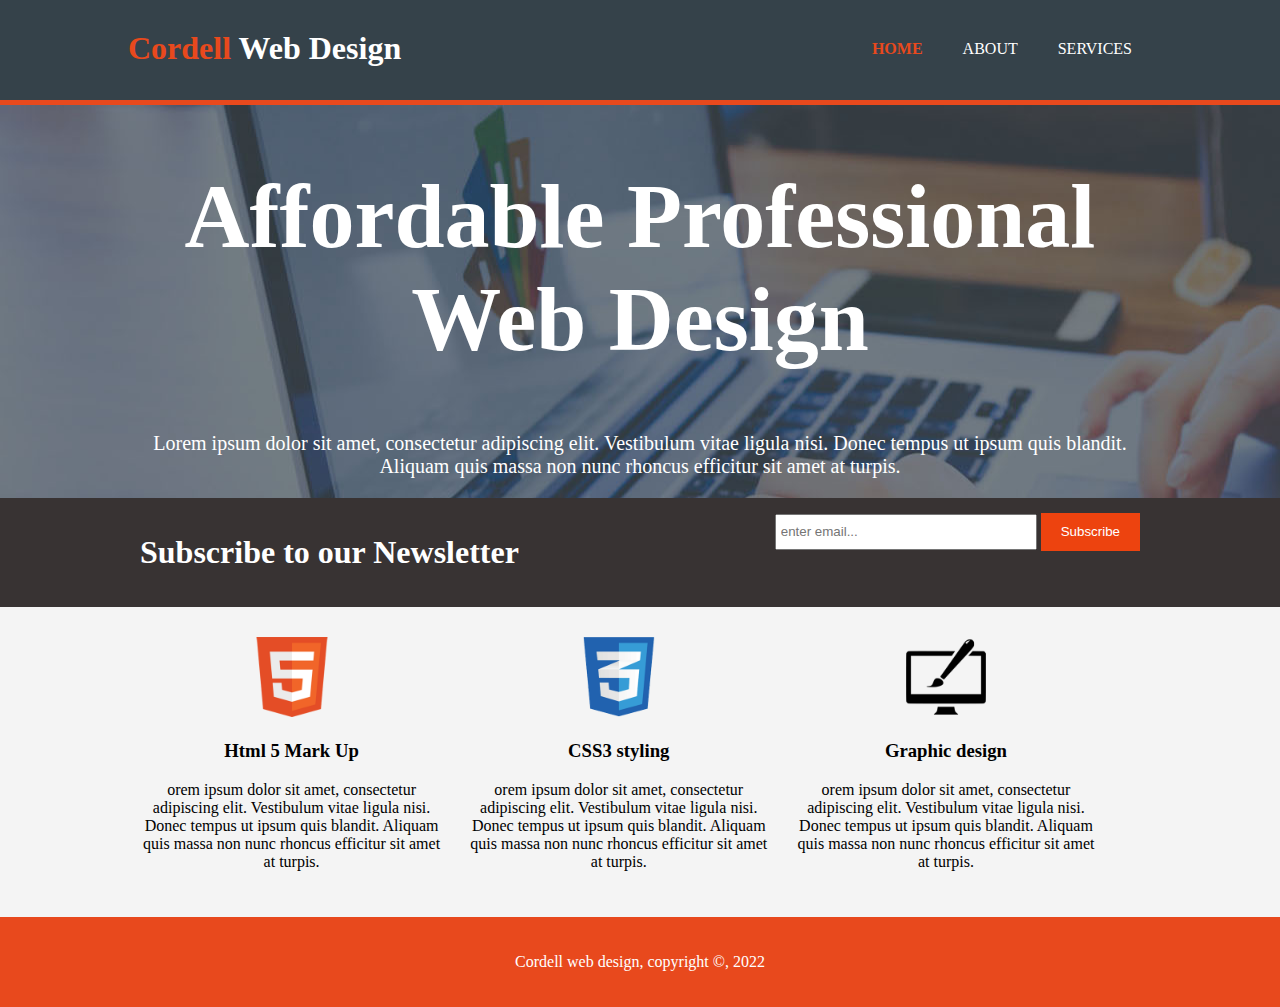
<file: index.html>
<!DOCTYPE html>
<html>
<head>
<meta charset="utf-8">
<meta name="viewport" content="width=device-width">
	<title>Cordell Web Design | Welcome</title>
	<link rel="stylesheet" type="text/css" href="style.css">
</head>
<body>
	<header>
		<div class = "container">
			<div id="branding">
			<h1><span class="highlight">Cordell</span> Web Design</h1>
			</div>
			<nav>
				<ul>
					<li class="current"><a href="index.html">Home</a></li>
					<li><a href="about.html">About </a></li>
					<li><a href="services.html">Services</a></li>
				</ul>
			</nav>
		</div>
	</header>
	<section id="showcase">
		<div class="container">
			<h1>Affordable Professional Web Design</h1>
			<p>Lorem ipsum dolor sit amet, consectetur adipiscing elit. Vestibulum vitae ligula nisi. Donec tempus ut ipsum quis blandit. Aliquam quis massa non nunc rhoncus efficitur sit amet at turpis.</p>
		</div>
	</section>
	<section id="newsletter">
		<div class="container">
			<h1>Subscribe to our Newsletter</h1>
			<form>
				<input type="email" placeholder="enter email...">
				<button type="submit" class="button_1">Subscribe</button>
			</form>
		</div>
	</section>
	<section id="boxes">
		<div class="container">
			<div class="box">
			<img src="img/logo_html.png">
				<h3>Html 5 Mark Up</h3>
				<p>orem ipsum dolor sit amet, consectetur adipiscing elit. Vestibulum vitae ligula nisi. Donec tempus ut ipsum quis blandit. Aliquam quis massa non nunc rhoncus efficitur sit amet at turpis.</p>
			</div>
			<div class="box">
				<img src="img/logo_css.png">
				<h3>CSS3 styling</h3>
				<p>orem ipsum dolor sit amet, consectetur adipiscing elit. Vestibulum vitae ligula nisi. Donec tempus ut ipsum quis blandit. Aliquam quis massa non nunc rhoncus efficitur sit amet at turpis.</p>
			</div>
			<div class="box">
				<img src="img/logo_brush.png">
				<h3>Graphic design</h3>
				<p>orem ipsum dolor sit amet, consectetur adipiscing elit. Vestibulum vitae ligula nisi. Donec tempus ut ipsum quis blandit. Aliquam quis massa non nunc rhoncus efficitur sit amet at turpis.</p>
			</div>
		</div>
	</section>
	<footer>
		<p>
			Cordell web design, copyright &copy, 2022
		</p>
	</footer>
</body>
</html>
</file>
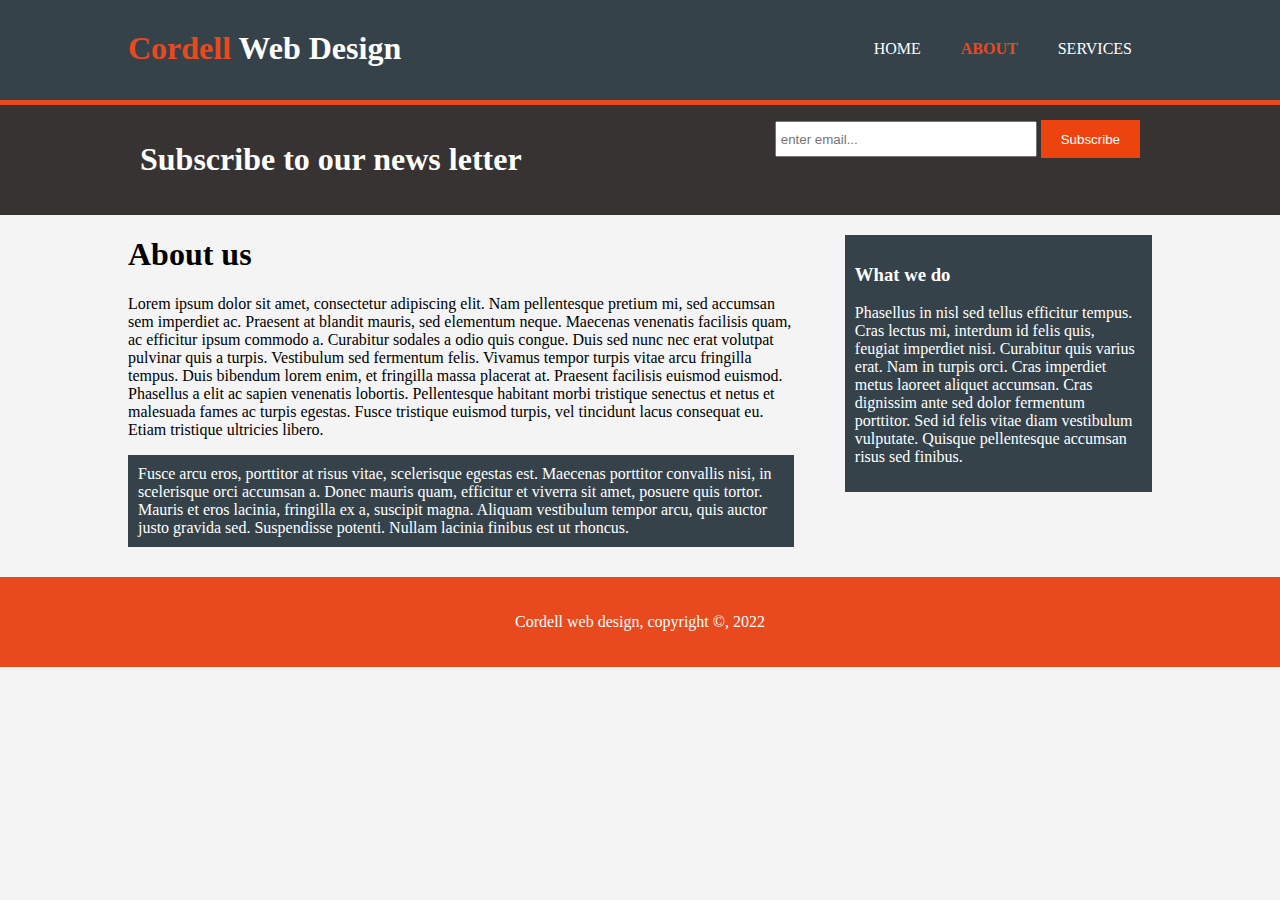
<file: about.html>
<!DOCTYPE html>
<html>
<head>
<meta charset="utf-8">
<meta name="viewport" content="width=device-width">
	<title>Cordell Web Design | About</title>
	<link rel="stylesheet" type="text/css" href="style.css">
</head>
<body>
	<header>
		<div class = "container">
			<div id="branding">
			<h1><span class="highlight">Cordell</span> Web Design</h1>
			</div>
			<nav>
				<ul>
					<li><a href="index.html">Home</a></li>
					<li class="current"><a href="about.html">About </a></li>
					<li><a href="services.html">Services</a></li>
				</ul>
			</nav>
		</div>
	</header>
	<section id="newsletter">
		<div class="container">
			<h1>Subscribe to our news letter</h1>
			<form>
				<input type="email" placeholder="enter email...">
				<button type="submit" class="button_1">Subscribe</button>
			</form>
		</div>
	</section>
	<section id="main">
		<div class="container">
			<article id="main-col">
				<h1 class="page-title"> About us</h1>
				<p>Lorem ipsum dolor sit amet, consectetur adipiscing elit. Nam pellentesque pretium mi, sed accumsan sem imperdiet ac. Praesent at blandit mauris, sed elementum neque. Maecenas venenatis facilisis quam, ac efficitur ipsum commodo a. Curabitur sodales a odio quis congue. Duis sed nunc nec erat volutpat pulvinar quis a turpis. Vestibulum sed fermentum felis. Vivamus tempor turpis vitae arcu fringilla tempus. Duis bibendum lorem enim, et fringilla massa placerat at. Praesent facilisis euismod euismod. Phasellus a elit ac sapien venenatis lobortis. Pellentesque habitant morbi tristique senectus et netus et malesuada fames ac turpis egestas. Fusce tristique euismod turpis, vel tincidunt lacus consequat eu. Etiam tristique ultricies libero.
				</p>
				<p class="dark">Fusce arcu eros, porttitor at risus vitae, scelerisque egestas est. Maecenas porttitor convallis nisi, in scelerisque orci accumsan a. Donec mauris quam, efficitur et viverra sit amet, posuere quis tortor. Mauris et eros lacinia, fringilla ex a, suscipit magna. Aliquam vestibulum tempor arcu, quis auctor justo gravida sed. Suspendisse potenti. Nullam lacinia finibus est ut rhoncus.</p>
			</article>
			<aside id="sidebar">
				<div class="dark">
					<h3>What we do</h3>
					<p>Phasellus in nisl sed tellus efficitur tempus. Cras lectus mi, interdum id felis quis, feugiat imperdiet nisi. Curabitur quis varius erat. Nam in turpis orci. Cras imperdiet metus laoreet aliquet accumsan. Cras dignissim ante sed dolor fermentum porttitor. Sed id felis vitae diam vestibulum vulputate. Quisque pellentesque accumsan risus sed finibus.</p>
				</div>
			</aside>
			</div>
		</div>
	</section>
	<footer>
		<p>
			Cordell web design, copyright &copy, 2022
		</p>
	</footer>
</body>
</html>
</file>
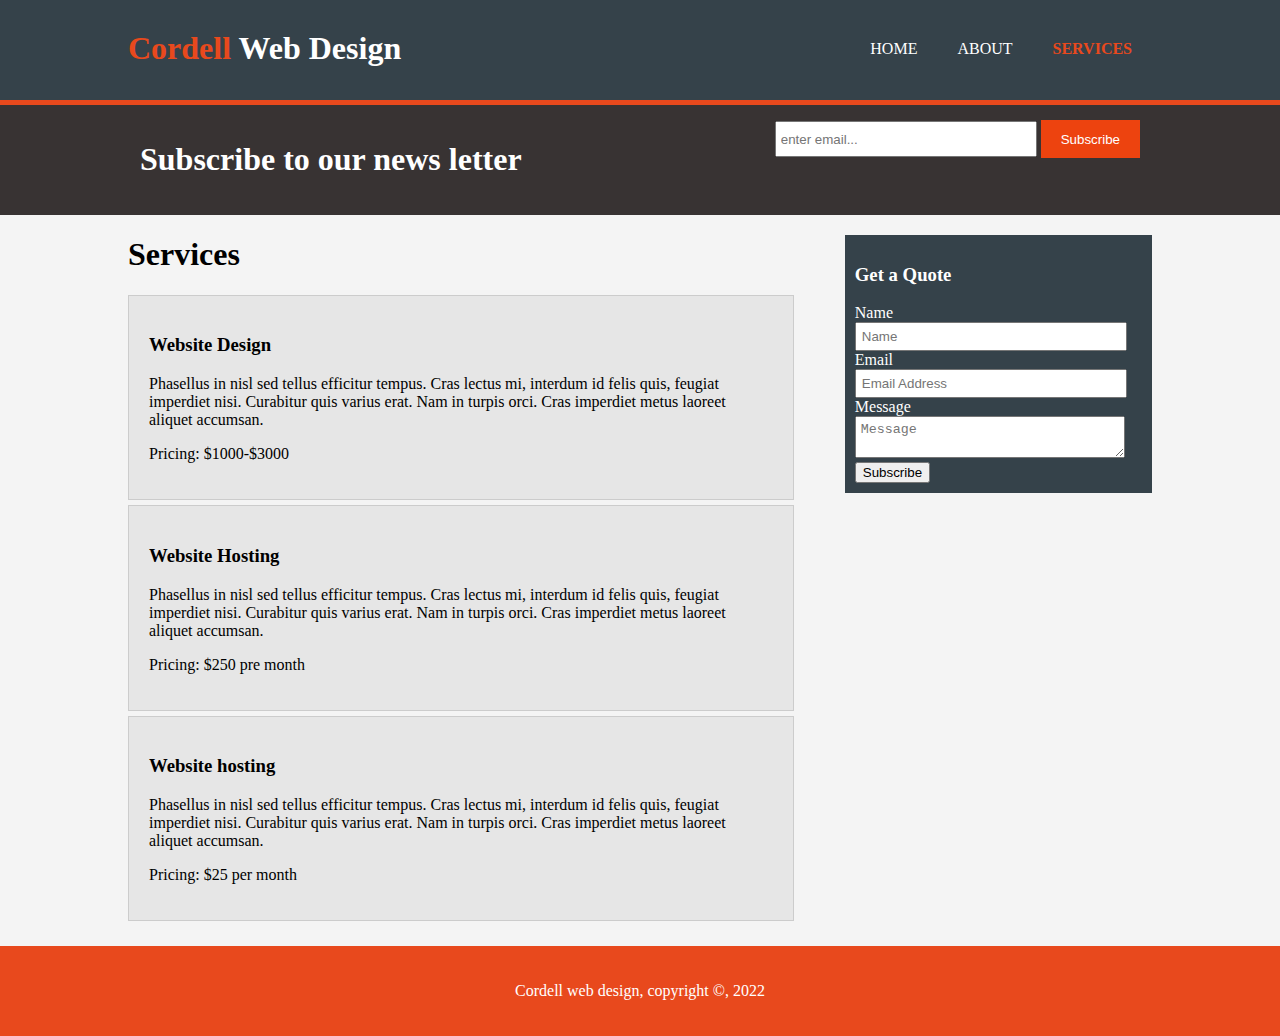
<file: services.html>
<!DOCTYPE html>
<html>
<head>
<meta charset="utf-8">
<meta name="viewport" content="width=device-width">
	<title>Cordell Web Design | Services</title>
	<link rel="stylesheet" type="text/css" href="style.css">
</head>
<body>
	<header>
		<div class = "container">
			<div id="branding">
			<h1><span class="highlight">Cordell</span> Web Design</h1>
			</div>
			<nav>
				<ul>
					<li><a href="index.html">Home</a></li>
					<li><a href="about.html">About </a></li>
					<li class="current"><a href="services.html">Services</a></li>
				</ul>
			</nav>
		</div>
	</header>
	<section id="newsletter">
		<div class="container">
			<h1>Subscribe to our news letter</h1>
			<form>
				<input type="email" placeholder="enter email...">
				<button type="submit" class="button_1">Subscribe</button>
			</form>
		</div>
	</section>
	<section id="main">
		<div class="container">
			<article id="main-col">
				<h1 class="page-title"> Services</h1>
					<ul id="services">
						<li>
							<h3>Website Design</h3>
							<P>Phasellus in nisl sed tellus efficitur tempus. Cras lectus mi, interdum id felis quis, feugiat imperdiet nisi. Curabitur quis varius erat. Nam in turpis orci. Cras imperdiet metus laoreet aliquet accumsan. </P>
							<p>Pricing: $1000-$3000</p>
						</li>
						<li>
							<h3>Website Hosting</h3>
							<P>Phasellus in nisl sed tellus efficitur tempus. Cras lectus mi, interdum id felis quis, feugiat imperdiet nisi. Curabitur quis varius erat. Nam in turpis orci. Cras imperdiet metus laoreet aliquet accumsan. </P>
							<p>Pricing: $250 pre month</p>
						</li>
						<li>
							<h3>Website hosting</h3>
							<P>Phasellus in nisl sed tellus efficitur tempus. Cras lectus mi, interdum id felis quis, feugiat imperdiet nisi. Curabitur quis varius erat. Nam in turpis orci. Cras imperdiet metus laoreet aliquet accumsan. </P>
							<p>Pricing: $25 per month</p>
						</li>
					</ul>
			</article>
			<aside id="sidebar">
				<div class="dark">
					<h3>Get a Quote</h3>
					<form class="quote">
						<div>
							<label> Name </label><br>
							<input type="text" placeholder="Name">
						</div>
						<div>
							<label>Email</label><br>
							<input type="email" placeholder="Email Address">
						</div>
						<div>
							<label>Message</label><br>
							<textarea placeholder="Message"></textarea>
						</div>
						<button lass="button_1">Subscribe</button>
					</form>
				</div>
			</aside>
		</div>
	</section>
	<footer>
		<p>
			Cordell web design, copyright &copy, 2022
		</p>
	</footer>
</body>
</html>
</file>
<file: style.css>
body{
	font: 15px/1.5, Helvetica,sans-serif;
	padding: 0;
	margin: 0;
	background-color: #f4f4f4;
}

/*Global*/

.container{
	width: 80%;
	margin: auto;
	overflow: hidden;
}

ul{
	margin: 0;
	padding: 0;
}

.button_1{
	height: 38px;
	background: #ed430f;
	border: 0;
	padding-left: 20px;
	padding-right: 20px;
	color: #ffffff;
}
.dark{
	padding: 10px 10px 10px 10px;
	background: #35424a;
	color: #ffffff;
	margin-top: 10px;
	margin-bottom: 10px;
}
/*Header*/

header{
	background: #35424a;
	color: #ffffff;
	padding-top: 30px;
	min-height: 70px;
	border-bottom: #e8491d 5px solid;
}

header a{
	color: #ffffff;
	text-decoration: none;
	text-transform: uppercase;
	font-size: 16px;
}


header li{
	float: left;
	display: inline;
	padding: 0 20px 0 20px;
}

header #branding {
	float: left;

}

header #branding h1{
	margin: 0
}

header nav{
	float: right;
	margin-top: 10px;
}

header .highlight, header .current a{
	color: #e8491d;
	font-weight: bold;
}

header a:hover{
	color: #cccccc;
	font-weight: bold;
}

/*showcase */

#showcase{
	min-height: 350px;
	background: url(img/showcase.jpeg)no-repeat 0 -400px;
	text-align: center;
	color: #ffffff;
}

#showcase{

	font-size: 45px;

}
#showcase p{
	font-size: 20px;
}

/*newsletter*/
#newsletter{
	padding:15px;
	color: #ffffff;
	background: #383333;
}

#newsletter h1{
	float: left;

}

#newsletter form{
	float: right;
}

#newsletter input[type ="email"]{
	padding: 4px;
	height: 24px;
	width: 250px;
}
/*boxes*/
#boxes{
	margin-top: 20px;
}
#boxes .box{
	float: left;
	text-align: center;
	width: 30%;
	padding: 10px;

}

#boxes .box img{
	width: 80px;
}

/*sidebar*/
aside#sidebar{
	float: right;
	width: 30%;
	margin-top: 10px;
}

aside#sidebar .quote input, aside#sidebar .quote textarea{
	width: 90%;
	padding: 5px;
}
/*main-col*/
article#main-col{
	float: left;
	width: 65%;
}
/*service*/
ul#services li{
	list-style: none;
	padding: 20px;
	border: #cccccc solid 1px;
	margin-bottom: 5px;
	background: #e6e6e6;
}
footer{
	padding: 20px;
	margin-top: 20px;
	color: #ffffff;
	background-color: #e8491d;
	text-align: center;
}
/*medica queries*/
@media(max-width: 768px){
header #branding,
header nav,
header nav li,
#newsletter h1,
#newsletter form,
#boxes .box,
article#main-col,
aside#sidebar
	{
	float: none;
	text-align: center;
	width: 100%;
	}
header{
	padding-bottom: 20px;
}
#showcase h1{
	margin-top: 40px;
}
#newsletter button, .quote button{
	display: block;
	width: 100%;
}
#newsletter form input[type="email"], .quote input, .quote textarea{
	width: 100%;
	margin-bottom: 5px;
}
}
</file>
